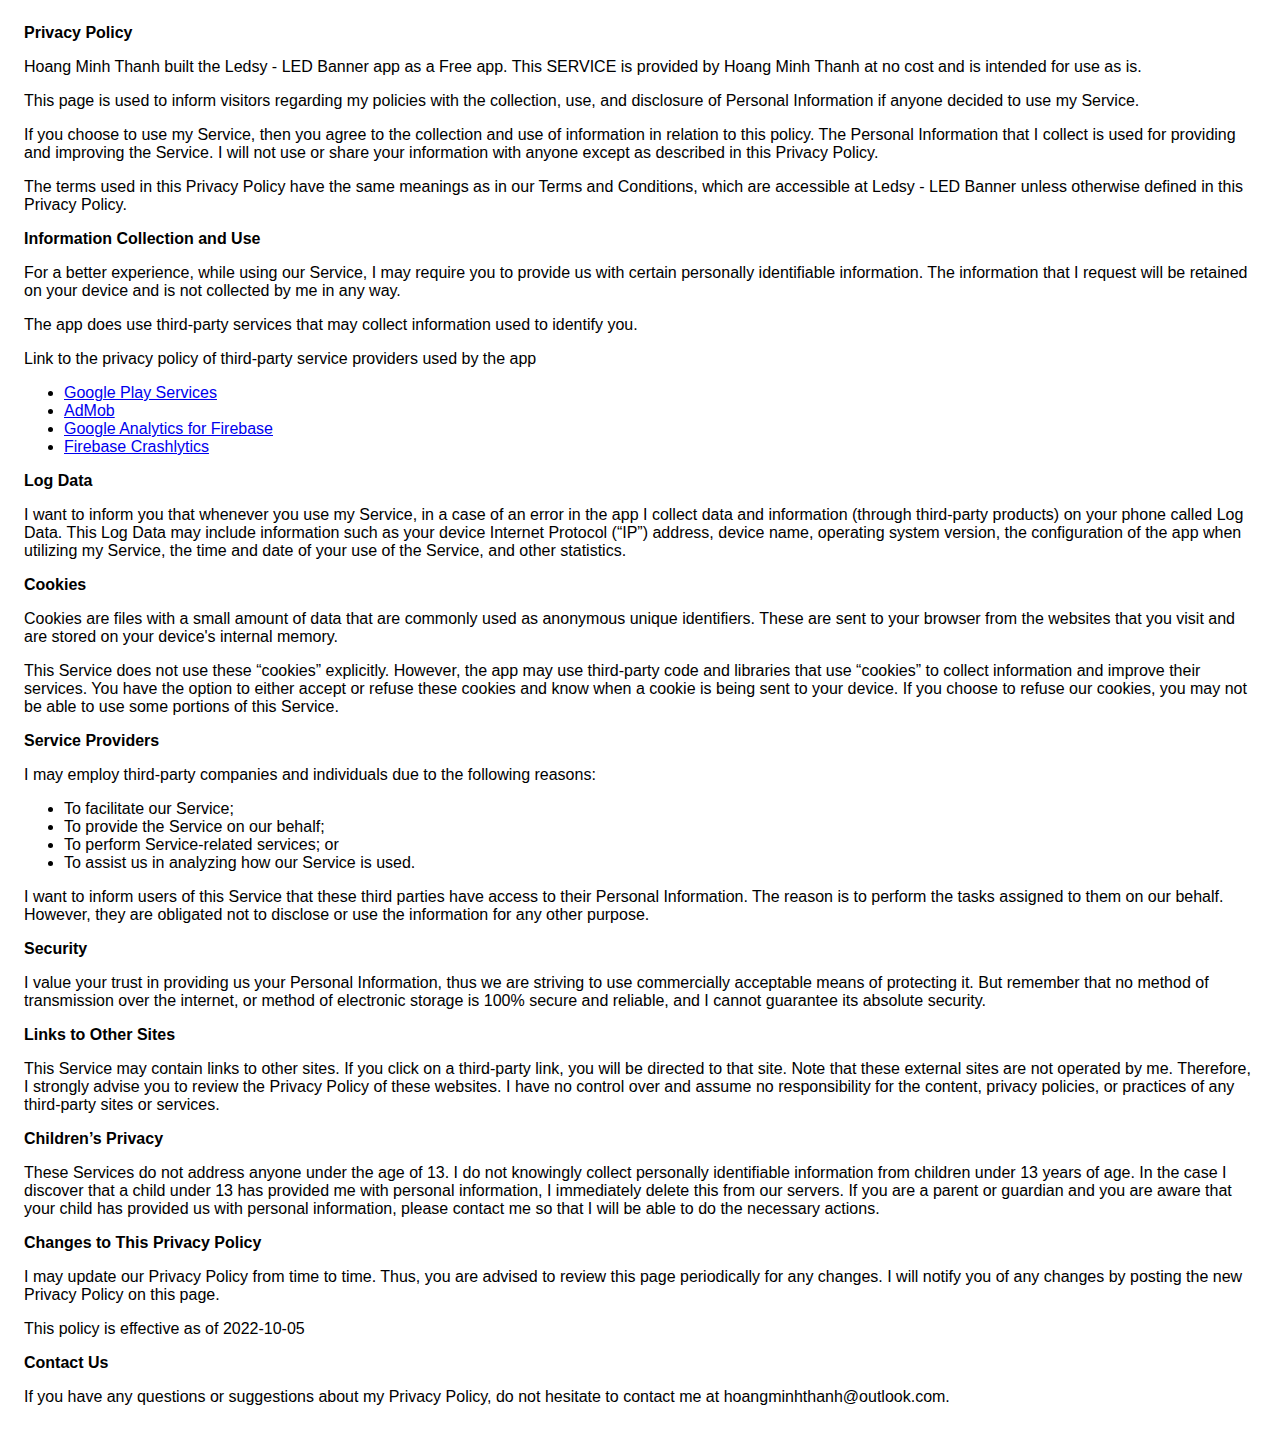
<file: privacy.html>
<!DOCTYPE html>
    <html>
    <head>
      <meta charset='utf-8'>
      <meta name='viewport' content='width=device-width'>
      <title>Privacy Policy</title>
      <style> body { font-family: 'Helvetica Neue', Helvetica, Arial, sans-serif; padding:1em; } </style>
    </head>
    <body>
    <strong>Privacy Policy</strong> <p>
                  Hoang Minh Thanh built the Ledsy - LED Banner app as
                  a Free app. This SERVICE is provided by
                  Hoang Minh Thanh at no cost and is intended for use as
                  is.
                </p> <p>
                  This page is used to inform visitors regarding my
                  policies with the collection, use, and disclosure of Personal
                  Information if anyone decided to use my Service.
                </p> <p>
                  If you choose to use my Service, then you agree to
                  the collection and use of information in relation to this
                  policy. The Personal Information that I collect is
                  used for providing and improving the Service. I will not use or share your information with
                  anyone except as described in this Privacy Policy.
                </p> <p>
                  The terms used in this Privacy Policy have the same meanings
                  as in our Terms and Conditions, which are accessible at
                  Ledsy - LED Banner unless otherwise defined in this Privacy Policy.
                </p> <p><strong>Information Collection and Use</strong></p> <p>
                  For a better experience, while using our Service, I
                  may require you to provide us with certain personally
                  identifiable information. The information that
                  I request will be retained on your device and is not collected by me in any way.
                </p> <div><p>
                    The app does use third-party services that may collect
                    information used to identify you.
                  </p> <p>
                    Link to the privacy policy of third-party service providers used
                    by the app
                  </p> <ul><li><a href="https://www.google.com/policies/privacy/" target="_blank" rel="noopener noreferrer">Google Play Services</a></li><li><a href="https://support.google.com/admob/answer/6128543?hl=en" target="_blank" rel="noopener noreferrer">AdMob</a></li><li><a href="https://firebase.google.com/policies/analytics" target="_blank" rel="noopener noreferrer">Google Analytics for Firebase</a></li><li><a href="https://firebase.google.com/support/privacy/" target="_blank" rel="noopener noreferrer">Firebase Crashlytics</a></li><!----><!----><!----><!----><!----><!----><!----><!----><!----><!----><!----><!----><!----><!----><!----><!----><!----><!----><!----><!----><!----><!----><!----><!----></ul></div> <p><strong>Log Data</strong></p> <p>
                  I want to inform you that whenever you
                  use my Service, in a case of an error in the app
                  I collect data and information (through third-party
                  products) on your phone called Log Data. This Log Data may
                  include information such as your device Internet Protocol
                  (“IP”) address, device name, operating system version, the
                  configuration of the app when utilizing my Service,
                  the time and date of your use of the Service, and other
                  statistics.
                </p> <p><strong>Cookies</strong></p> <p>
                  Cookies are files with a small amount of data that are
                  commonly used as anonymous unique identifiers. These are sent
                  to your browser from the websites that you visit and are
                  stored on your device's internal memory.
                </p> <p>
                  This Service does not use these “cookies” explicitly. However,
                  the app may use third-party code and libraries that use
                  “cookies” to collect information and improve their services.
                  You have the option to either accept or refuse these cookies
                  and know when a cookie is being sent to your device. If you
                  choose to refuse our cookies, you may not be able to use some
                  portions of this Service.
                </p> <p><strong>Service Providers</strong></p> <p>
                  I may employ third-party companies and
                  individuals due to the following reasons:
                </p> <ul><li>To facilitate our Service;</li> <li>To provide the Service on our behalf;</li> <li>To perform Service-related services; or</li> <li>To assist us in analyzing how our Service is used.</li></ul> <p>
                  I want to inform users of this Service
                  that these third parties have access to their Personal
                  Information. The reason is to perform the tasks assigned to
                  them on our behalf. However, they are obligated not to
                  disclose or use the information for any other purpose.
                </p> <p><strong>Security</strong></p> <p>
                  I value your trust in providing us your
                  Personal Information, thus we are striving to use commercially
                  acceptable means of protecting it. But remember that no method
                  of transmission over the internet, or method of electronic
                  storage is 100% secure and reliable, and I cannot
                  guarantee its absolute security.
                </p> <p><strong>Links to Other Sites</strong></p> <p>
                  This Service may contain links to other sites. If you click on
                  a third-party link, you will be directed to that site. Note
                  that these external sites are not operated by me.
                  Therefore, I strongly advise you to review the
                  Privacy Policy of these websites. I have
                  no control over and assume no responsibility for the content,
                  privacy policies, or practices of any third-party sites or
                  services.
                </p> <p><strong>Children’s Privacy</strong></p> <div><p>
                    These Services do not address anyone under the age of 13.
                    I do not knowingly collect personally
                    identifiable information from children under 13 years of age. In the case
                    I discover that a child under 13 has provided
                    me with personal information, I immediately
                    delete this from our servers. If you are a parent or guardian
                    and you are aware that your child has provided us with
                    personal information, please contact me so that
                    I will be able to do the necessary actions.
                  </p></div> <!----> <p><strong>Changes to This Privacy Policy</strong></p> <p>
                  I may update our Privacy Policy from
                  time to time. Thus, you are advised to review this page
                  periodically for any changes. I will
                  notify you of any changes by posting the new Privacy Policy on
                  this page.
                </p> <p>This policy is effective as of 2022-10-05</p> <p><strong>Contact Us</strong></p> <p>
                  If you have any questions or suggestions about my
                  Privacy Policy, do not hesitate to contact me at hoangminhthanh@outlook.com.
                </p>
    </body>
    </html>
</file>
